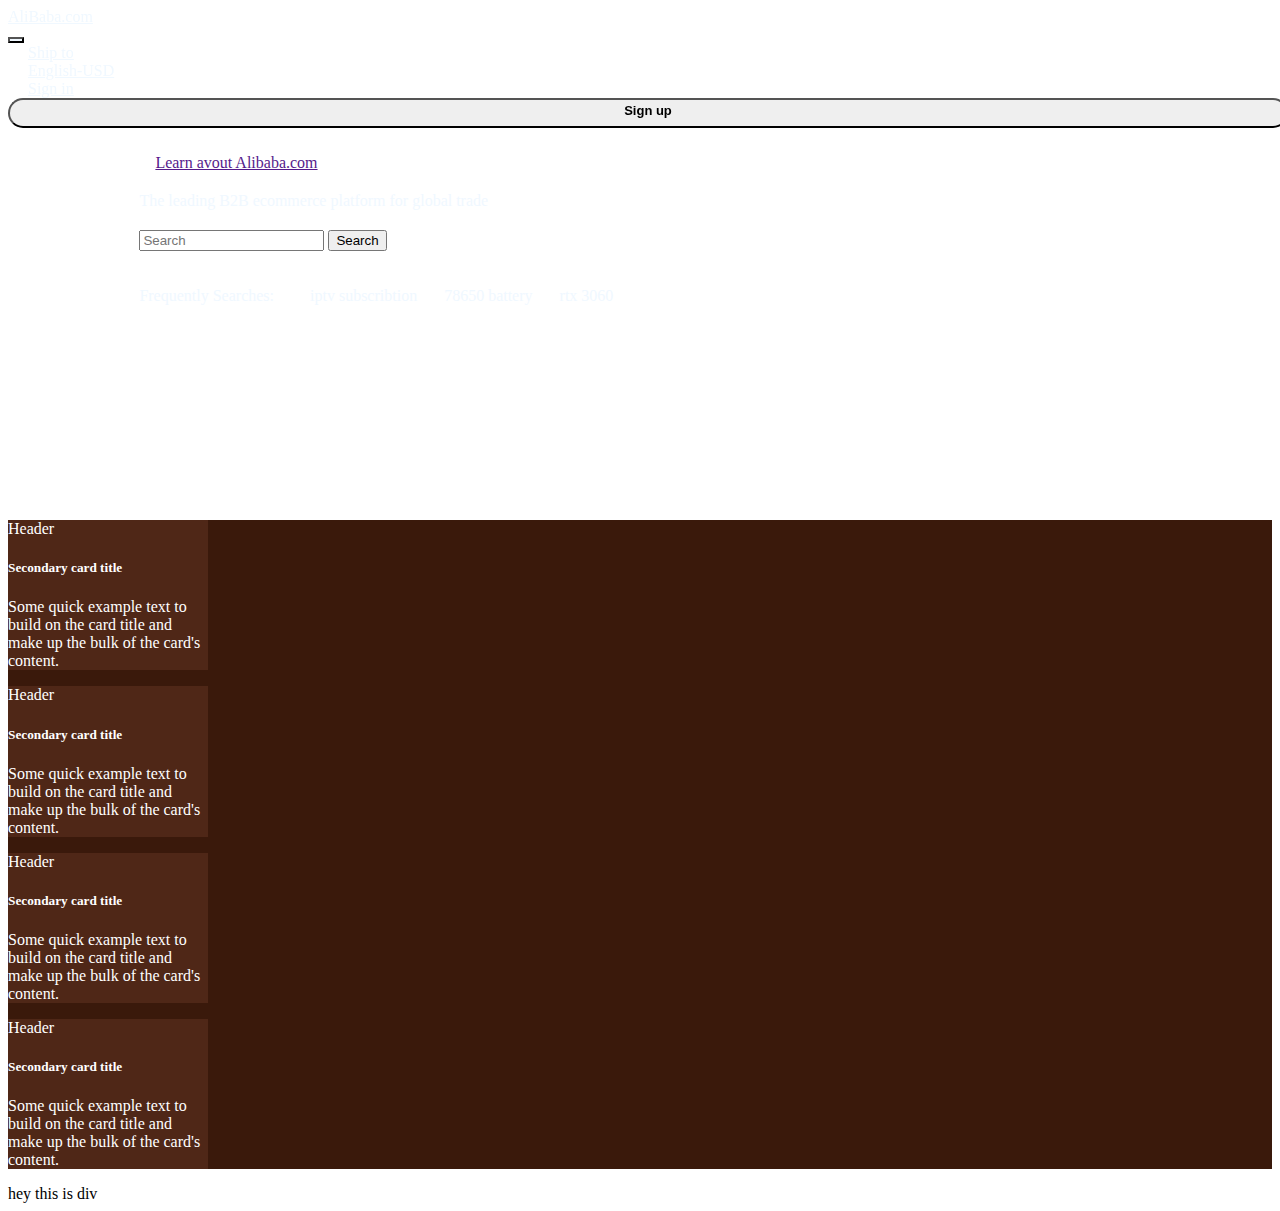
<file: Alibaba.html>
<!doctype html>
<html lang="en">

<head>
    <meta charset="utf-8">
    <meta name="viewport" content="width=device-width, initial-scale=1">
    <title>Bootstrap demo</title>
    <link href="https://cdn.jsdelivr.net/npm/bootstrap@5.3.2/dist/css/bootstrap.min.css" rel="stylesheet"
        integrity="sha384-T3c6CoIi6uLrA9TneNEoa7RxnatzjcDSCmG1MXxSR1GAsXEV/Dwwykc2MPK8M2HN" crossorigin="anonymous">
    <link rel="stylesheet" href="./index.css">
    <link rel="stylesheet" href="https://cdn.jsdelivr.net/npm/bootstrap-icons@1.11.3/font/bootstrap-icons.min.css">
</head>

<body>
    <header>
        <section>
            <nav class="navbar navbar-expand-sm">
                <div class="container">
                    <div>
                        <a class="navbar-brand" href="#">AliBaba.com</a>
                    </div>
                    <button class="navbar-toggler" type="button" data-bs-toggle="collapse"
                        data-bs-target="#navbarNavAltMarkup" aria-controls="navbarNavAltMarkup" aria-expanded="false"
                        aria-label="Toggle navigation">
                        <span class="navbar-toggler-icon"></span>
                    </button>
                    <div class="collapse navbar-collapse justify-content-end" id="navbarNavAltMarkup">
                        <div class="navbar-nav">
                            <div class="d-flex align-items-baseline">
                                <i class="bi bi-globe-europe-africa"></i>
                                <a class="nav-link" aria-current="page" href="#">Ship to</a>
                            </div>
                            <div class="d-flex align-items-baseline">
                                <i class="bi bi-translate"></i>
                                <a class="nav-link" href="#">English-USD</a>
                            </div>
                            <div class="d-flex align-items-baseline">
                                <i class="bi bi-person-fill "></i>
                                <a class="nav-link" href="#">Sign in</a>
                            </div>
                            <button type="button" class="btn btn-warning signUp">Sign up</button>
                        </div>
                    </div>
                </div>
            </nav>
        </section>
        <section class="banner-content">

            <div>
                <a href=""><i class="bi bi-play-circle-fill"></i>Learn avout Alibaba.com</a>
            </div>
            <div class="">
                The leading B2B ecommerce platform for global trade
            </div>

            <div>
                <form class="d-flex search-form" role="search">
                    <input class="form-control me-2" type="search" placeholder="Search" aria-label="Search">
                    <button class="btn btn-danger" type="submit">Search</button>
                </form>
            </div>

            <div class="frequently-searches">
                <p>Frequently Searches: </p>
                <div class="searches">
                    <div class="search">iptv subscribtion</div>
                    <div class="search"> 78650 battery</div>
                    <div class="search">rtx 3060</div>
                </div>
            </div>
        </section>
    </header>

    <section class="cards d-flex  flex-row justify-content-center align-items-center flex-wrap">
        <div class="card mb-3">
            <div class="card-header">Header</div>
            <div class="card-body">
                <h5 class="card-title">Secondary card title</h5>
                <p class="card-text">Some quick example text to build on the card title and make up the bulk of the
                    card's
                    content.</p>
            </div>
        </div>

        <div class="card mb-3">
            <div class="card-header">Header</div>
            <div class="card-body">
                <h5 class="card-title">Secondary card title</h5>
                <p class="card-text">Some quick example text to build on the card title and make up the bulk of the
                    card's
                    content.</p>
            </div>
        </div>

        <div class="card  mb-3">
            <div class="card-header">Header</div>
            <div class="card-body">
                <h5 class="card-title">Secondary card title</h5>
                <p class="card-text">Some quick example text to build on the card title and make up the bulk of the
                    card's
                    content.</p>
            </div>
        </div>

        <div class="card mb-3" >
            <div class="card-header">Header</div>
            <div class="card-body">
                <h5 class="card-title">Secondary card title</h5>
                <p class="card-text">Some quick example text to build on the card title and make up the bulk of the
                    card's
                    content.</p>
            </div>
        </div>

    </section>

    <div>
        hey this is div
    </div>
    <script src="https://cdn.jsdelivr.net/npm/bootstrap@5.3.2/dist/js/bootstrap.bundle.min.js"
        integrity="sha384-C6RzsynM9kWDrMNeT87bh95OGNyZPhcTNXj1NW7RuBCsyN/o0jlpcV8Qyq46cDfL"
        crossorigin="anonymous"></script>
</body>


</html>
</file>
<file: index.css>
*{
    box-sizing: border-box;
}

header{
    background-image: url("//s.alicdn.com/@img/imgextra/i4/O1CN01ustqhi1Tz44lu4arh_!!6000000002452-0-tps-3840-1248.jpg_q60.jpg");
    height:40vw;
    background-size: contain;
    background-repeat: no-repeat;
}
.navbar{
    background-color: transparent;
    position: fixed;
    width: 100%;
    }
.navbar a{
    color: aliceblue;
}
.navbar-toggler{
    background-color: aliceblue;
}
.signUp{
    border-radius: 20px;
    padding:3px 10px 10px ;
    height: 30px;  
    font-size: small;  
    font-weight: bold;
    width: 100%;
    margin: auto;
}

.navbar-nav > *{
    /* min-width: fit-content; */
    min-width: fit-content;
}

i{
    color:white;
}
.banner-content{
    height: fit-content;
    padding: 10%;
color: aliceblue;
}
.banner-content >*{
    margin: 20px 5px;
}
.search-form{
    width:90%
}
.frequently-searches{
    display: flex;
    gap: 30px;
    align-items: baseline;
}
.searches{
    display: flex;
    gap: 15px;
}
.search{
    border: 1px solid white;
    border-radius:25px;
    background-color: transparent;
    padding: 5px;
}
.cards{
    height: min-content;
    background-color: #3a190b;
    gap: 10px;
    /* display: flex; */
}
.card{
    background-color: #4f2717;
    color:white;
    width: 200px;
}

.card:hover{
       background-color: #853e22;
 
}
</file>
